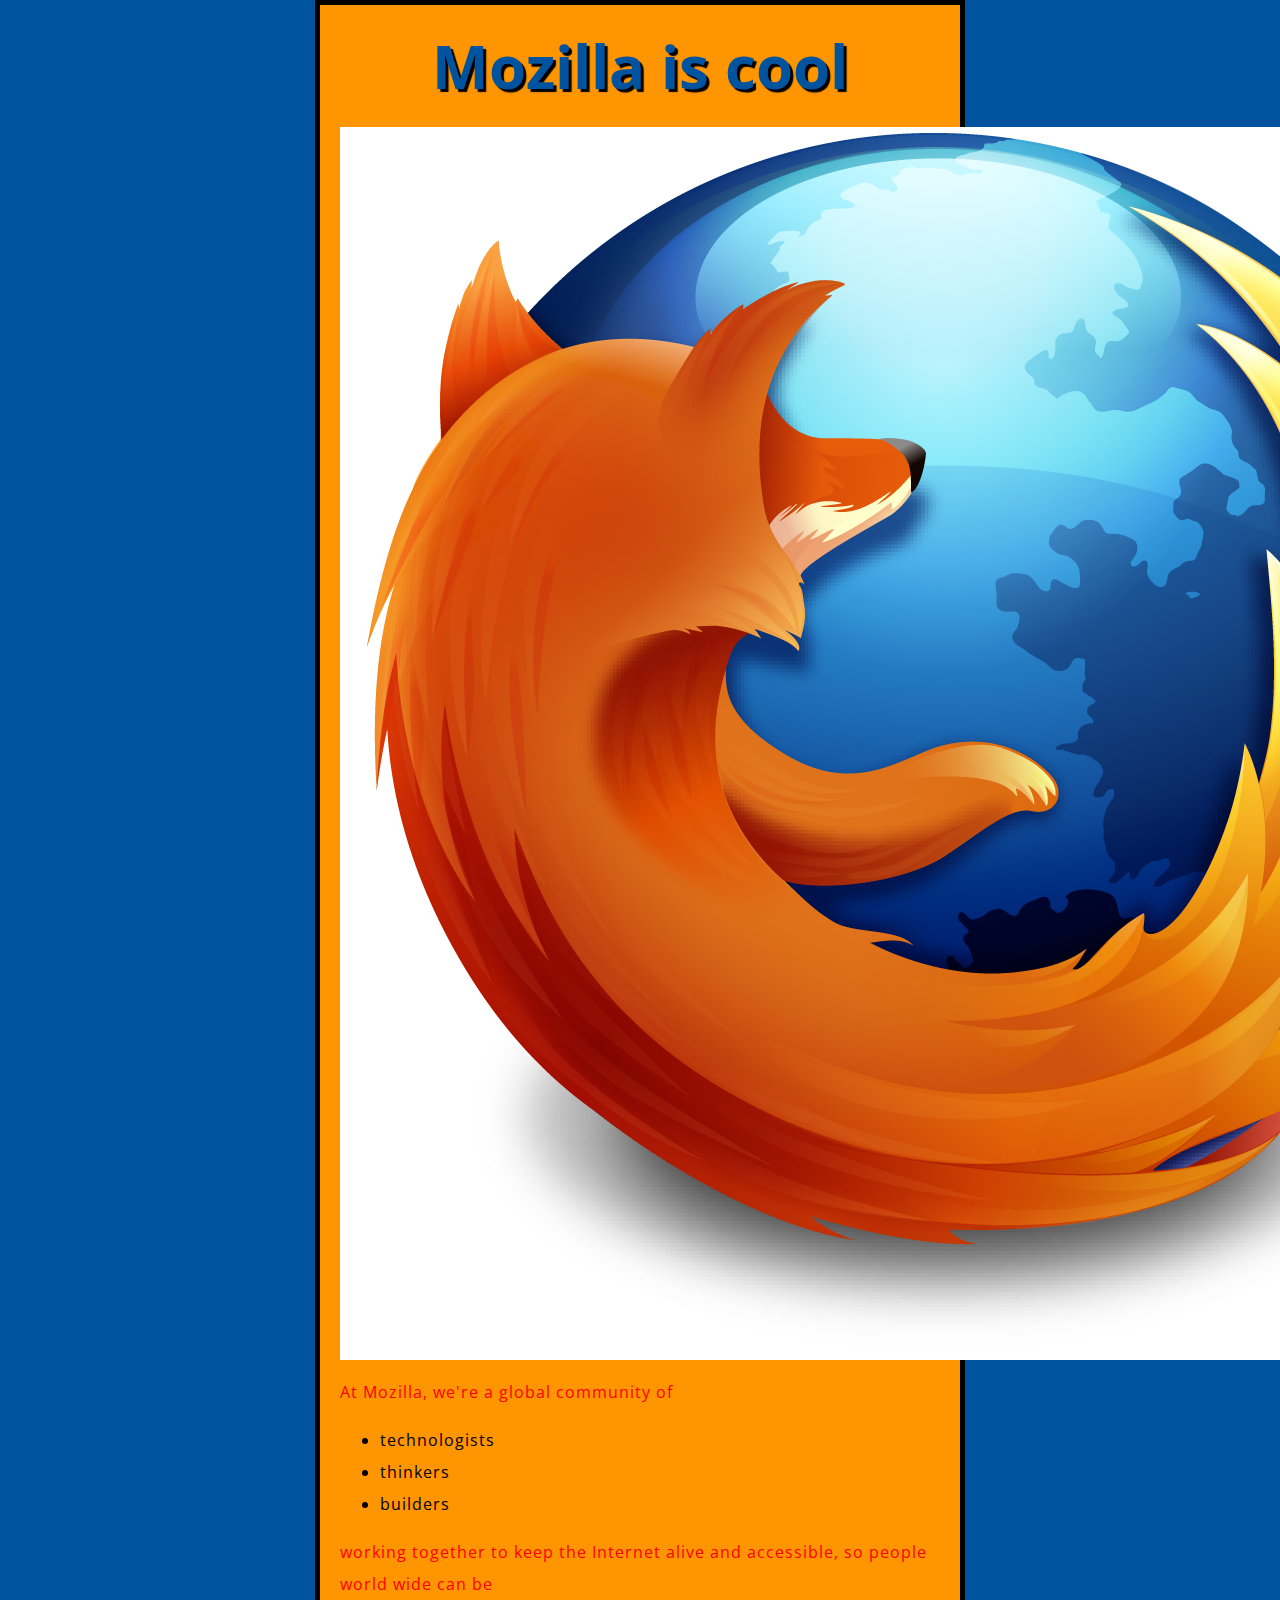
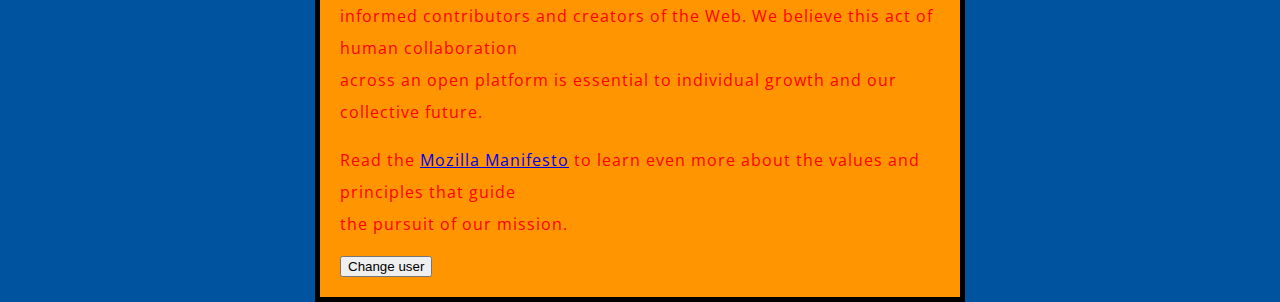
<file: index.html>
<!--
    - Always include alt and style(width and height encased within this attribute) attributes when defining an img
    - Always close empty tags with a "/>" rather than only a ">" in case the program uses XML/XHTML software 
    - Always include the "lang" attribute in the html tag
    - Always set a viewport
    - ALways use simple syntax for linking to style sheets:
        - ex.)
            - <link rel="stylesheet" href="styles.css">

-->

<!DOCTYPE html>
<html lang="en-us">
    <meta name="viewport" content="width=device-width, initial-scale=1.0" />
    <head>
        <link href="styles/style.css" rel="stylesheet">
        <link href="https://fonts.googleapis.com/css?family=Open+Sans" rel="stylesheet">
        <meta charset="utf-8" />
        <title>My test page</title>
    </head>
    <body>
        <h1>Mozilla is cool</h1>
        <img src="images/firefox-icon.png" alt="The Firefox logo: a flaming fox surrounding the Earth. ">

        <p>At Mozilla, we're a global community of</p>

        <ul>
          <li>technologists</li>
          <li>thinkers</li>
          <li>builders</li>
        </ul>

        <p>working together to keep the Internet alive and accessible, so people world wide can be <br>
           informed contributors and creators of the Web. We believe this act of human collaboration <br>
           across an open platform is essential to individual growth and our collective future.
        </p>

        <p>Read the <a href="https://www.mozilla.org/en-US/about/manifesto/">Mozilla Manifesto</a> to learn even more about  the values and principles that guide<br>
           the pursuit of our mission.
        </p>

        <button>Change user</button>
        <script src="scripts/main.js"></script>
    </body>
</html>
</file>
<file: styles/style.css>
p {
    color: red;
}

html {
    font-size: 10px; /* px means "pixels": the base font size is now 10 pixels high */
    font-family: "Open Sans", sans-serif; 
    background-color: #00539F;
}

img {
    display: block;
    margin: 0 auto;
}

h1 {
    font-size: 60px;
    text-align: center;
    margin: 0;
    padding: 20px 0;
    color: #00539F;
    text-shadow: 3px 3px 1px black;
}

p, li {
    font-size: 16px;
    line-height: 2;
    letter-spacing: 1px;
}

html {
    background-color: #00539F;
}

body {
    width: 600px;
    margin: 0 auto;
    background-color: #FF9500;
    padding: 0 20px 20px 20px;
    border: 5px solid black;
}
/*
- selector(p part) - defines the elemnt to be styled
- declaration(color:red part) 
- property(color part)
- property value(red part)
- padding - space around the content
- border
- margin
- 

*/
</file>
